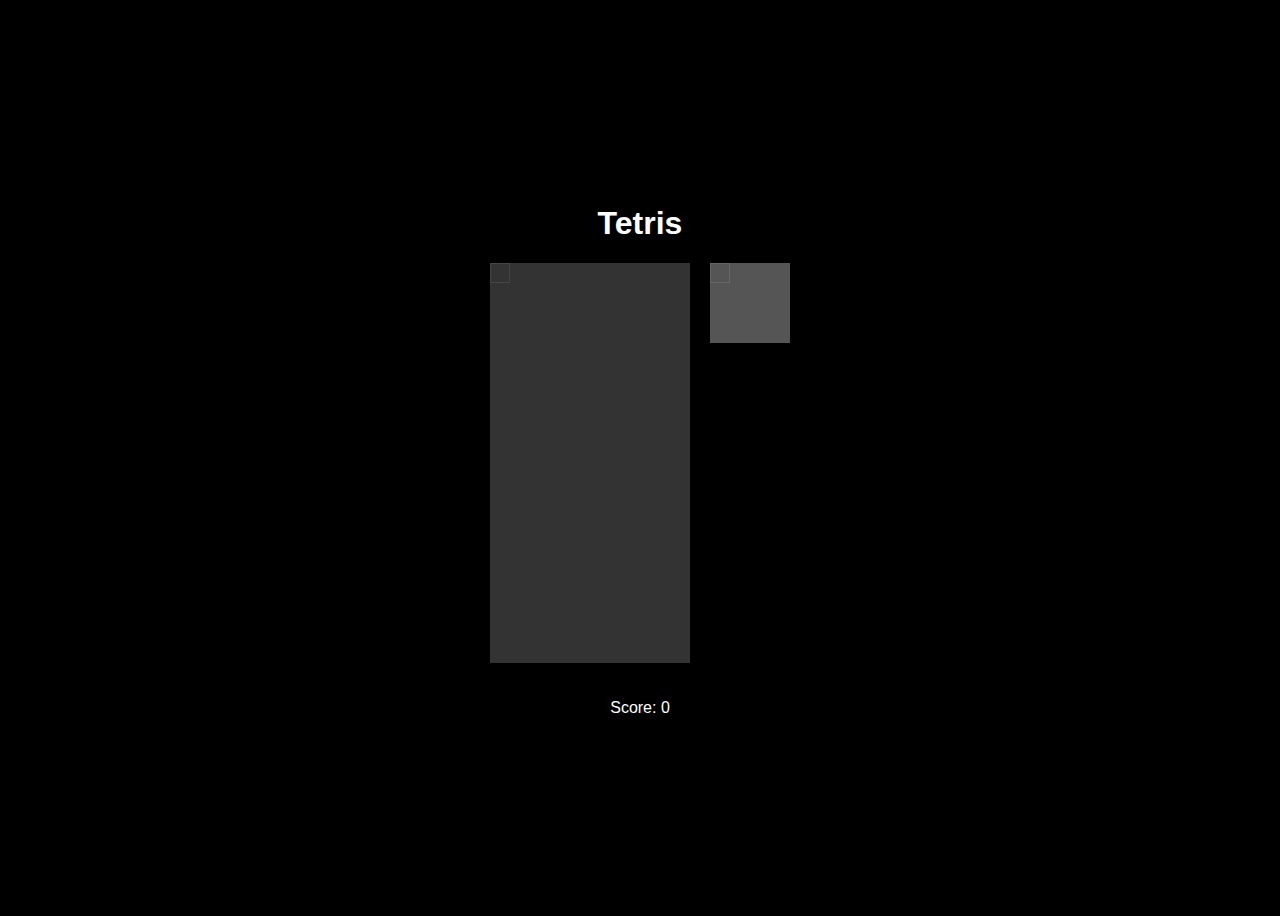
<file: site-css/index.html>
<!DOCTYPE html>
<html lang="fr">
<head>
    <meta charset="UTF-8">
    <meta name="viewport" content="width=device-width, initial-scale=1.0">
    <title>Tetris</title>
    <link rel="stylesheet" href="style.css">
</head>
<body>
    <h1>Tetris</h1>
    <div class="tetris-container">
        <div class="grid">
            <!-- 200 cells for the main grid -->
            <!-- Repeat the following line 200 times -->
            <div class="cell"></div>
            <!-- ... -->
        </div>
        <div class="mini-grid">
            <!-- 16 cells for the mini-grid -->
            <!-- Repeat the following line 16 times -->
            <div class="cell"></div>
            <!-- ... -->
        </div>
    </div>
    <div class="score-display">
        <p>Score: <span id="score">0</span></p>
    </div>
    <script src="script.js"></script>
</body>
</html>
</file>
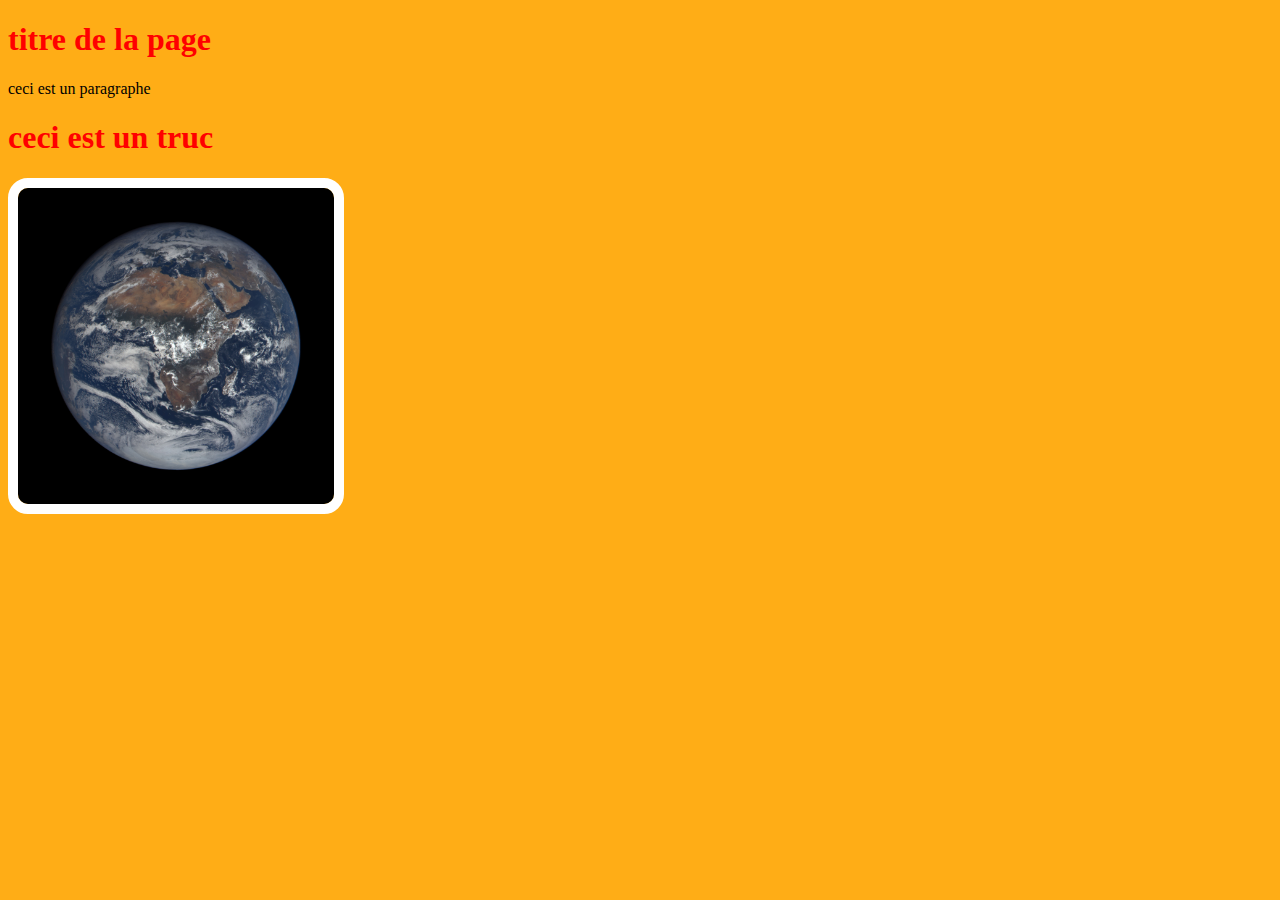
<file: sitesdesbebous/site de moi/index.html>
<!doctype html>
<html lang="fr">
<head>
  <meta charset="utf-8">
  <title>Titre de la page</title>
  <link rel="stylesheet" href="style.css">
</head>
<body>
    <h1>titre de la page</h1>
    <p>ceci est un paragraphe</p>
    <h1>ceci est un truc</h1>
    <img src="image.jpg" alt="image">
</body>
</html>
</file>
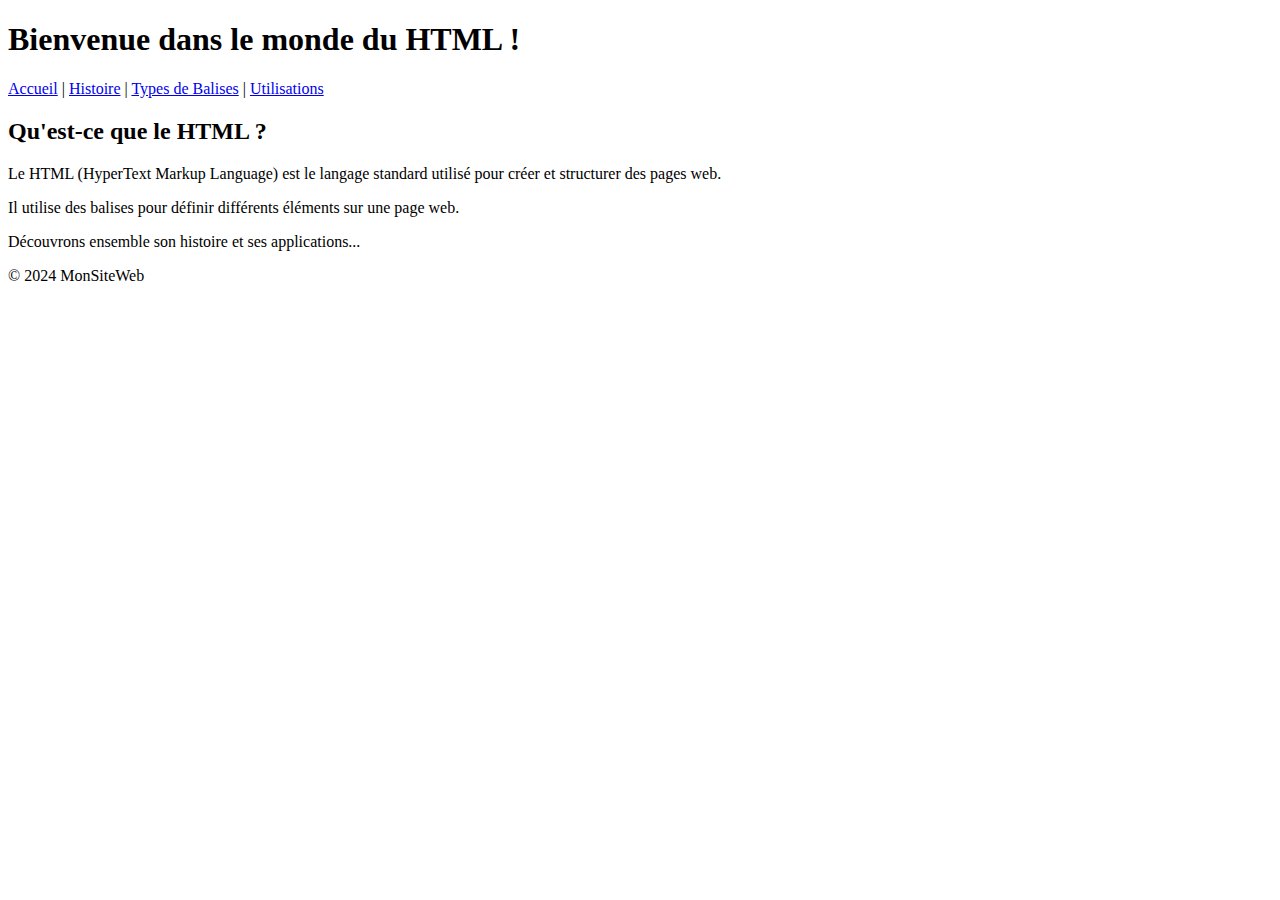
<file: sitesdesbebous/site_html/index.html>
<!DOCTYPE html>
<html lang="fr">
<head>
    <meta charset="UTF-8">
    <meta name="viewport" content="width=device-width, initial-scale=1.0">
    <title>Introduction au HTML</title>
</head>
<body>
    <header>
        <h1>Bienvenue dans le monde du HTML !</h1>
        <nav>
            <a href="index.html">Accueil</a> |
            <a href="histoire.html">Histoire</a> |
            <a href="types_balises.html">Types de Balises</a> |
            <a href="utilisations.html">Utilisations</a>
        </nav>
    </header>
    <main>
        <section>
            <h2>Qu'est-ce que le HTML ?</h2>
            <p>Le HTML (HyperText Markup Language) est le langage standard utilisé pour créer et structurer des pages web.</p>
            <p>Il utilise des balises pour définir différents éléments sur une page web.</p>
            <p>Découvrons ensemble son histoire et ses applications...</p>
        </section>
    </main>
    <footer>
        <p>&copy; 2024 MonSiteWeb</p>
    </footer>
</body>
</html>
</file>
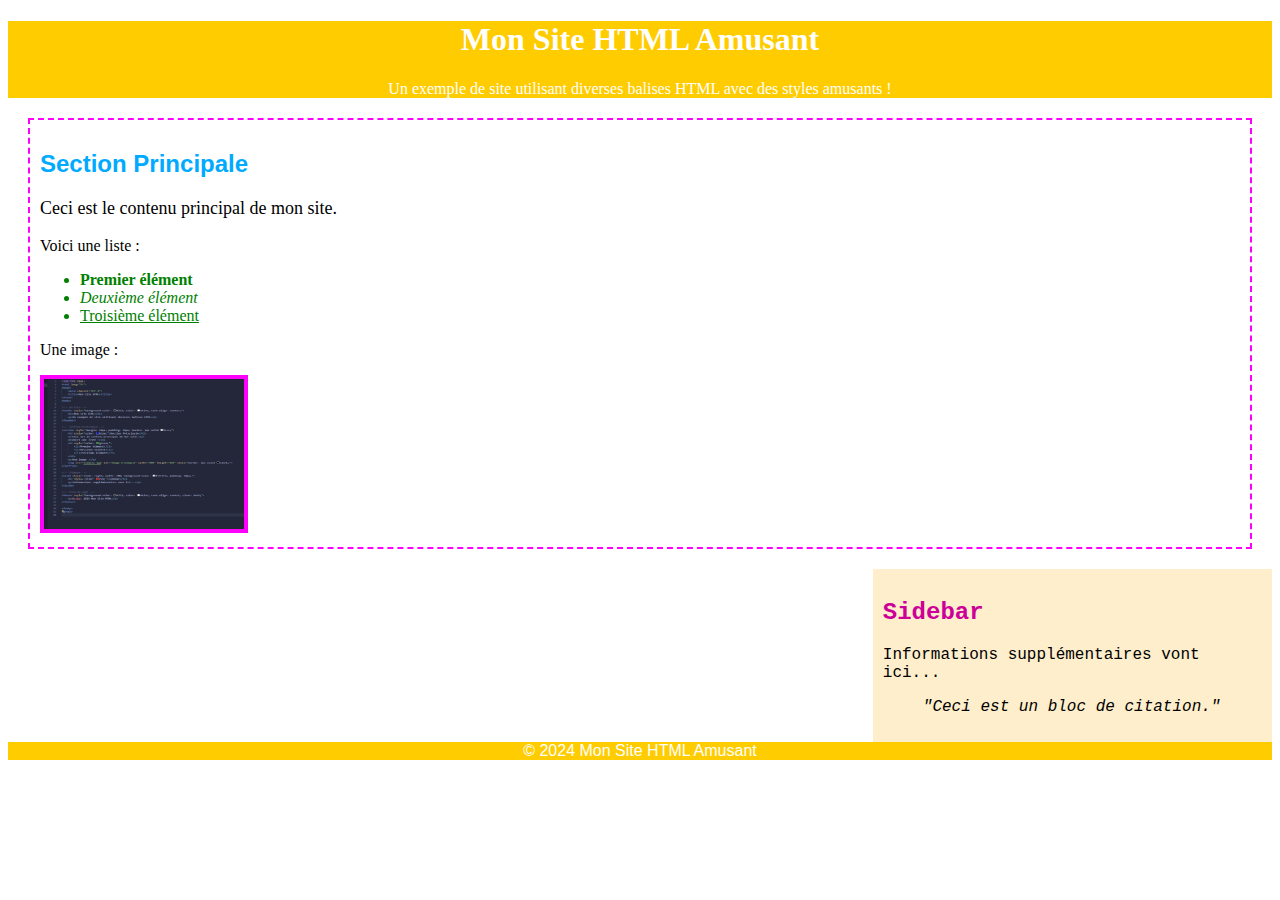
<file: sitesdesbebous/site_vallée/index.html>
<!DOCTYPE html>
<html lang="fr">
<head>
    <meta charset="UTF-8">
    <title>Mon Site HTML Amusant</title>
</head>
<body>

<!-- En-tête -->
<header style="background-color: #ffcc00; color: white; text-align: center; font-family: 'Comic Sans MS', cursive;">
    <h1>Mon Site HTML Amusant</h1>
    <p>Un exemple de site utilisant diverses balises HTML avec des styles amusants !</p>
</header>

<!-- Section principale -->
<section style="margin: 20px; padding: 10px; border: 2px dashed #ff00ff;">
    <h2 style="color: #00aaff; font-family: 'Impact', sans-serif;">Section Principale</h2>
    <p style="font-size: 18px;">Ceci est le contenu principal de mon site.</p>
    <p>Voici une liste :</p>
    <ul style="color: green;">
        <li><strong>Premier élément</strong></li>
        <li><em>Deuxième élément</em></li>
        <li><span style="text-decoration: underline;">Troisième élément</span></li>
    </ul>
    
    <p>Une image :</p>
    <img src="exemple.png" alt="Image d'exemple" width="200" height="150" style="border: 4px solid #ff00ff;">
</section>

<!-- Sidebar -->
<aside style="float: right; width: 30%; background-color: #ffeecc; padding: 10px; font-family: 'Courier New', monospace;">
    <h2 style="color: #cc0099;">Sidebar</h2>
    <p>Informations supplémentaires vont ici...</p>
    <blockquote style="font-style: italic; margin-top: 10px;">"Ceci est un bloc de citation."</blockquote>
</aside>

<!-- Pied de page -->
<footer style="background-color: #ffcc00; color: white; text-align: center; clear: both; font-family: 'Arial Black', sans-serif;">
    <p>&copy; 2024 Mon Site HTML Amusant</p>
</footer>

</body>
</html>
</file>
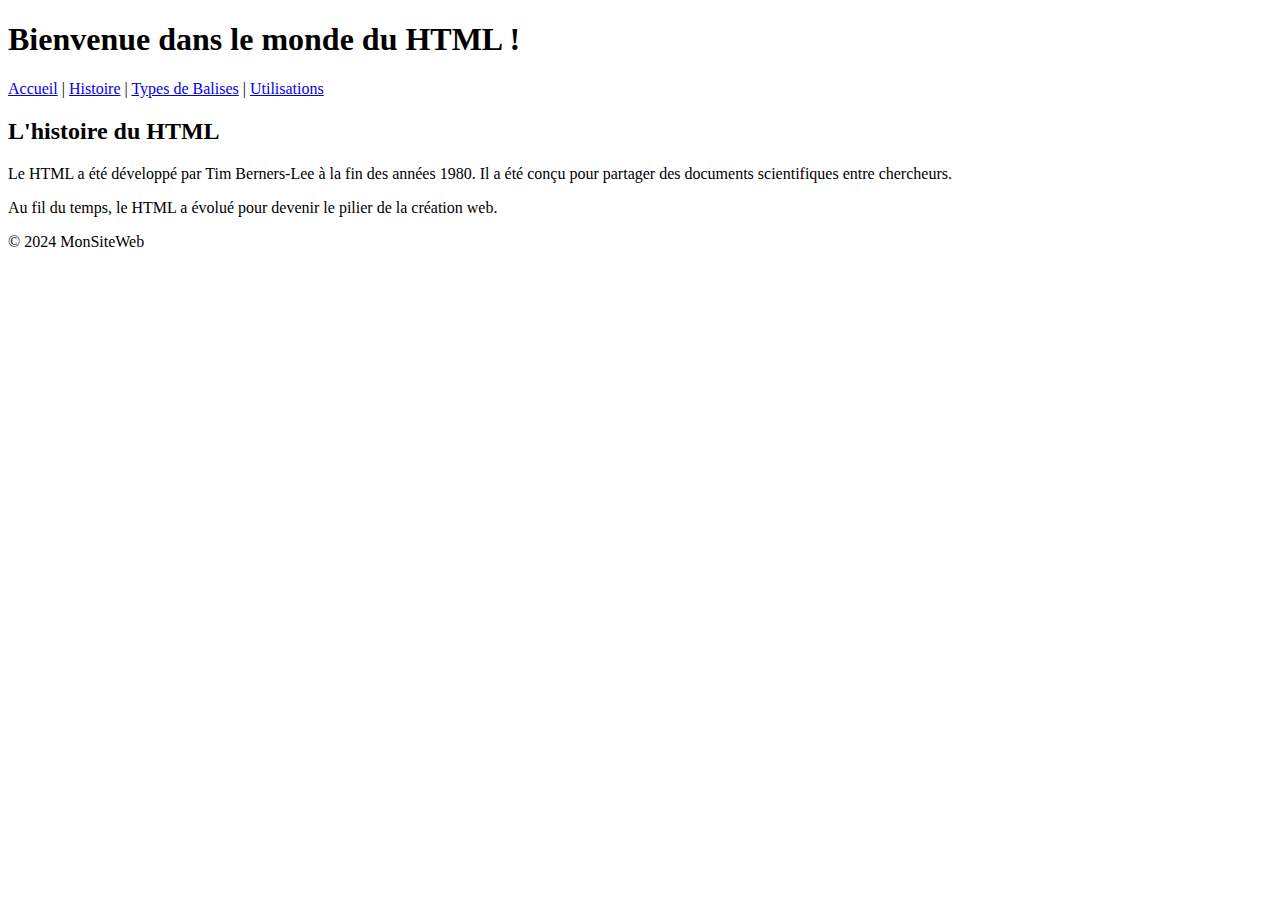
<file: sitesdesbebous/site_html/histoire.html>
<!DOCTYPE html>
<html lang="fr">
<head>
    <meta charset="UTF-8">
    <meta name="viewport" content="width=device-width, initial-scale=1.0">
    <title>Histoire du HTML</title>
</head>
<body>
    <header>
        <h1>Bienvenue dans le monde du HTML !</h1>
        <nav>
            <a href="index.html">Accueil</a> |
            <a href="histoire.html">Histoire</a> |
            <a href="types_balises.html">Types de Balises</a> |
            <a href="utilisations.html">Utilisations</a>
        </nav>
    </header>
    <main>
        <section>
            <h2>L'histoire du HTML</h2>
            <p>Le HTML a été développé par Tim Berners-Lee à la fin des années 1980. Il a été conçu pour partager des documents scientifiques entre chercheurs.</p>
            <p>Au fil du temps, le HTML a évolué pour devenir le pilier de la création web.</p>
        </section>
    </main>
    <footer>
        <p>&copy; 2024 MonSiteWeb</p>
    </footer>
</body>
</html>
</file>
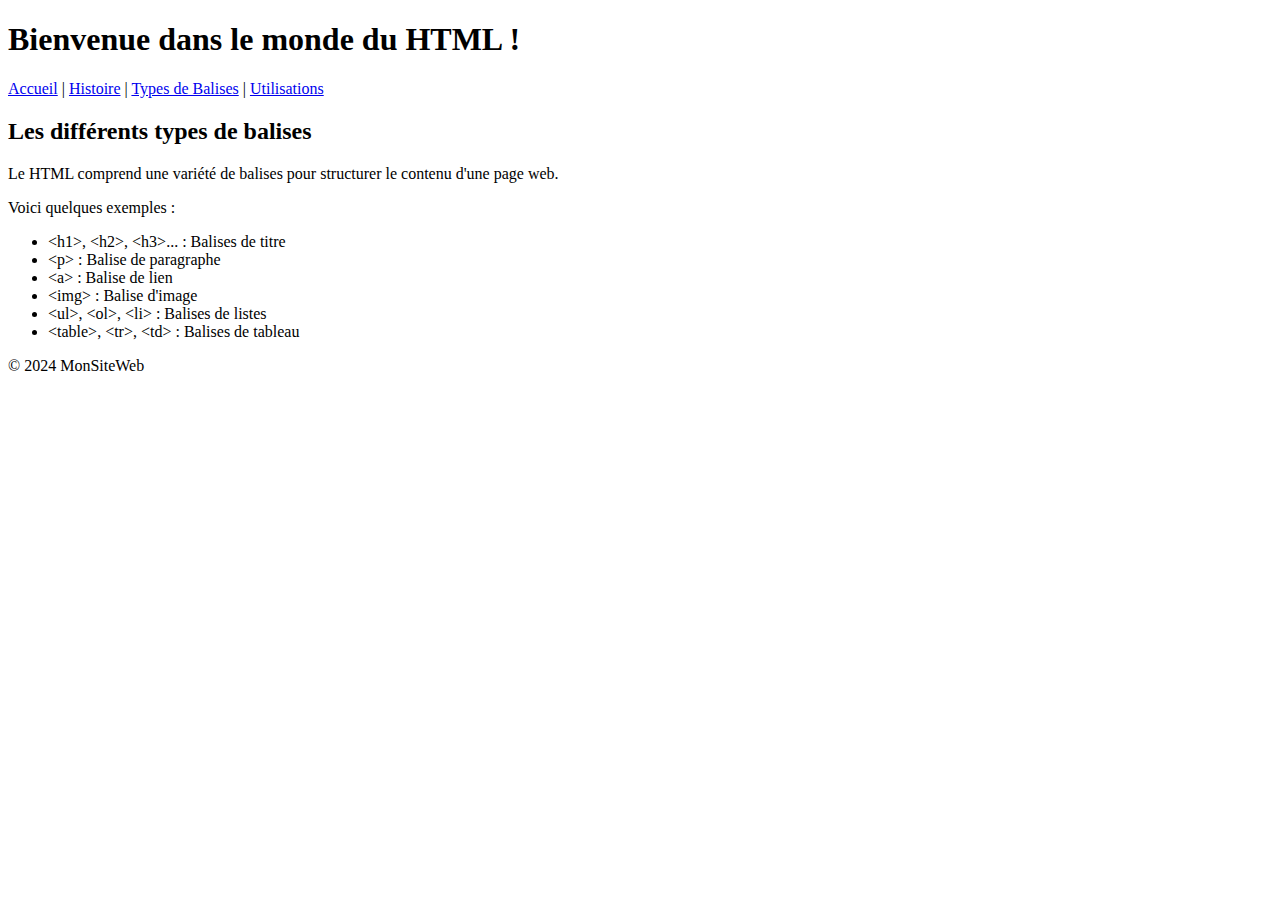
<file: sitesdesbebous/site_html/types_balises.html>
<!DOCTYPE html>
<html lang="fr">
<head>
    <meta charset="UTF-8">
    <meta name="viewport" content="width=device-width, initial-scale=1.0">
    <title>Types de Balises HTML</title>
</head>
<body>
    <header>
        <h1>Bienvenue dans le monde du HTML !</h1>
        <nav>
            <a href="index.html">Accueil</a> |
            <a href="histoire.html">Histoire</a> |
            <a href="types_balises.html">Types de Balises</a> |
            <a href="utilisations.html">Utilisations</a>
        </nav>
    </header>
    <main>
        <section>
            <h2>Les différents types de balises</h2>
            <p>Le HTML comprend une variété de balises pour structurer le contenu d'une page web.</p>
            <p>Voici quelques exemples :</p>
            <ul>
                <li>&lt;h1&gt;, &lt;h2&gt;, &lt;h3&gt;... : Balises de titre</li>
                <li>&lt;p&gt; : Balise de paragraphe</li>
                <li>&lt;a&gt; : Balise de lien</li>
                <li>&lt;img&gt; : Balise d'image</li>
                <li>&lt;ul&gt;, &lt;ol&gt;, &lt;li&gt; : Balises de listes</li>
                <li>&lt;table&gt;, &lt;tr&gt;, &lt;td&gt; : Balises de tableau</li>
                <!-- Ajoutez d'autres exemples selon vos besoins -->
            </ul>
        </section>
    </main>
    <footer>
        <p>&copy; 2024 MonSiteWeb</p>
    </footer>
</body>
</html>
</file>
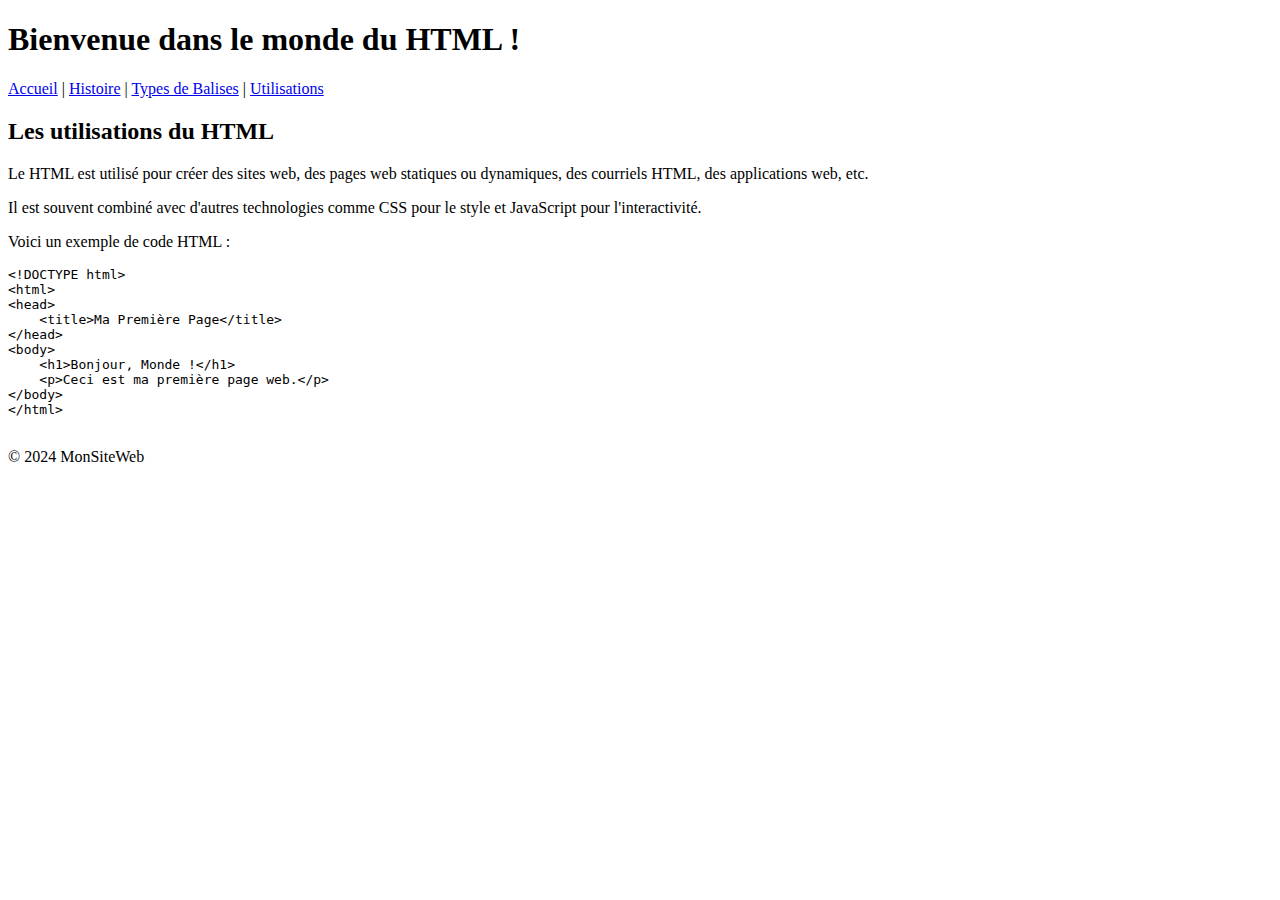
<file: sitesdesbebous/site_html/utilisations.html>
<!DOCTYPE html>
<html lang="fr">
<head>
    <meta charset="UTF-8">
    <meta name="viewport" content="width=device-width, initial-scale=1.0">
    <title>Utilisations du HTML</title>
</head>
<body>
    <header>
        <h1>Bienvenue dans le monde du HTML !</h1>
        <nav>
            <a href="index.html">Accueil</a> |
            <a href="histoire.html">Histoire</a> |
            <a href="types_balises.html">Types de Balises</a> |
            <a href="utilisations.html">Utilisations</a>
        </nav>
    </header>
    <main>
        <section>
            <h2>Les utilisations du HTML</h2>
            <p>Le HTML est utilisé pour créer des sites web, des pages web statiques ou dynamiques, des courriels HTML, des applications web, etc.</p>
            <p>Il est souvent combiné avec d'autres technologies comme CSS pour le style et JavaScript pour l'interactivité.</p>
            <p>Voici un exemple de code HTML :</p>
            <pre>
&lt;!DOCTYPE html&gt;
&lt;html&gt;
&lt;head&gt;
    &lt;title&gt;Ma Première Page&lt;/title&gt;
&lt;/head&gt;
&lt;body&gt;
    &lt;h1&gt;Bonjour, Monde !&lt;/h1&gt;
    &lt;p&gt;Ceci est ma première page web.&lt;/p&gt;
&lt;/body&gt;
&lt;/html&gt;
            </pre>
        </section>
    </main>
    <footer>
        <p>&copy; 2024 MonSiteWeb</p>
    </footer>
</body>
</html>
</file>
<file: site-css/style.css>
body {
    display: flex;
    flex-direction: column;
    align-items: center;
    justify-content: center;
    height: 100vh;
    background-color: #000;
    color: #fff;
    font-family: Arial, sans-serif;
}

h1 {
    text-align: center;
}

.tetris-container {
    display: flex;
}

.grid {
    width: 200px;
    height: 400px;
    display: flex;
    flex-wrap: wrap;
    background-color: #333;
}

.grid .cell {
    width: 20px;
    height: 20px;
    border: 1px solid #444;
    box-sizing: border-box;
}

.mini-grid {
    width: 80px;
    height: 80px;
    display: flex;
    flex-wrap: wrap;
    background-color: #555;
    margin-left: 20px;
}

.mini-grid .cell {
    width: 20px;
    height: 20px;
    border: 1px solid #666;
    box-sizing: border-box;
}

.score-display {
    margin-top: 20px;
    text-align: center;
}
</file>
<file: sitesdesbebous/site de moi/style.css>
h1 {
    color: red;
    transition: transform 0.5s;
}


img {
    width: 25%;
    border: 10px solid white;
    border-radius: 20px;
}
body {
    background-color: #ffad16;

}
img {
    animation: shake 0.5s;
  
    /* When the animation is finished, start again */
    animation-iteration-count: infinite;

  }
  
  @keyframes shake {

    0% {
        transform: rotate(0deg) scale(1);
        filter: brightness(4) saturate(10) hue-rotate(45deg);
    }
    25% {
        transform: rotate(90deg) scale(2);
        filter: brightness(1.5) saturate(2) hue-rotate(45deg);
    }
    50% {
        transform: rotate(180deg) scale(3);
        filter: brightness(4) saturate(30) hue-rotate(45deg);
    }
    75% {
        transform: rotate(270deg) scale(2);
        filter: brightness(1.5) saturate(2) hue-rotate(45deg);
    }
    100% {
        transform: rotate(360deg) scale(1);
        filter: brightness(4) saturate(60) hue-rotate(45deg);
    }
    img {
        position: relative;
        left: calc(50% - 50px); /* Adjust the value as needed */
        top: calc(50% - 50px); /* Adjust the value as needed */
    }

    
  }
</file>
